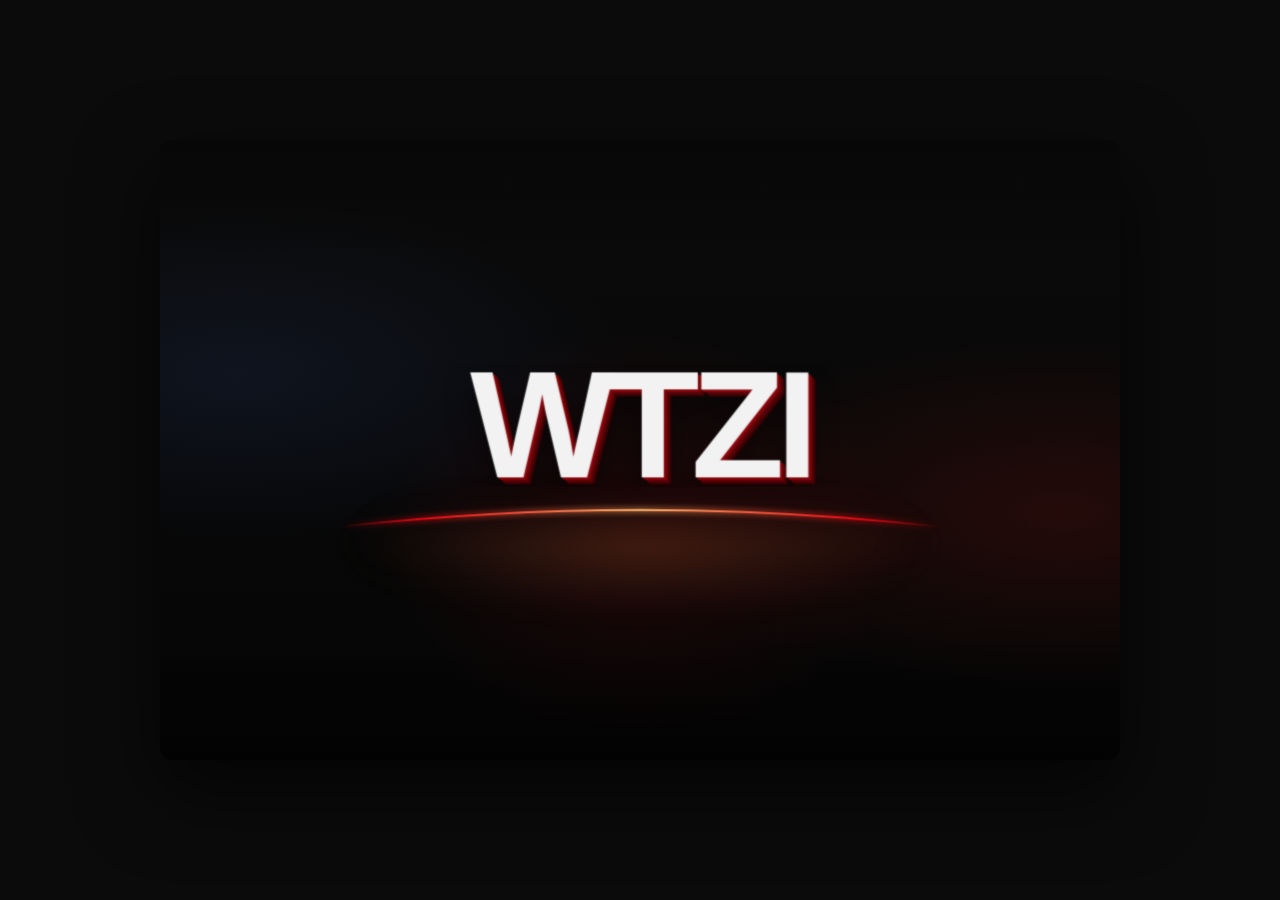
<file: artifacts/wtzi-intro/index.html>
<!DOCTYPE html>
<html lang="cs">
<head>
<meta charset="UTF-8">
<meta name="viewport" content="width=device-width, initial-scale=1.0">
<meta http-equiv="refresh" content="0; url=wtzi-intro.html">
<title>WTZI — Intro preview</title>
</head>
<body>
    <p><a href="wtzi-intro.html">Otevřít WTZI intro</a></p>
</body>
</html>
</file>
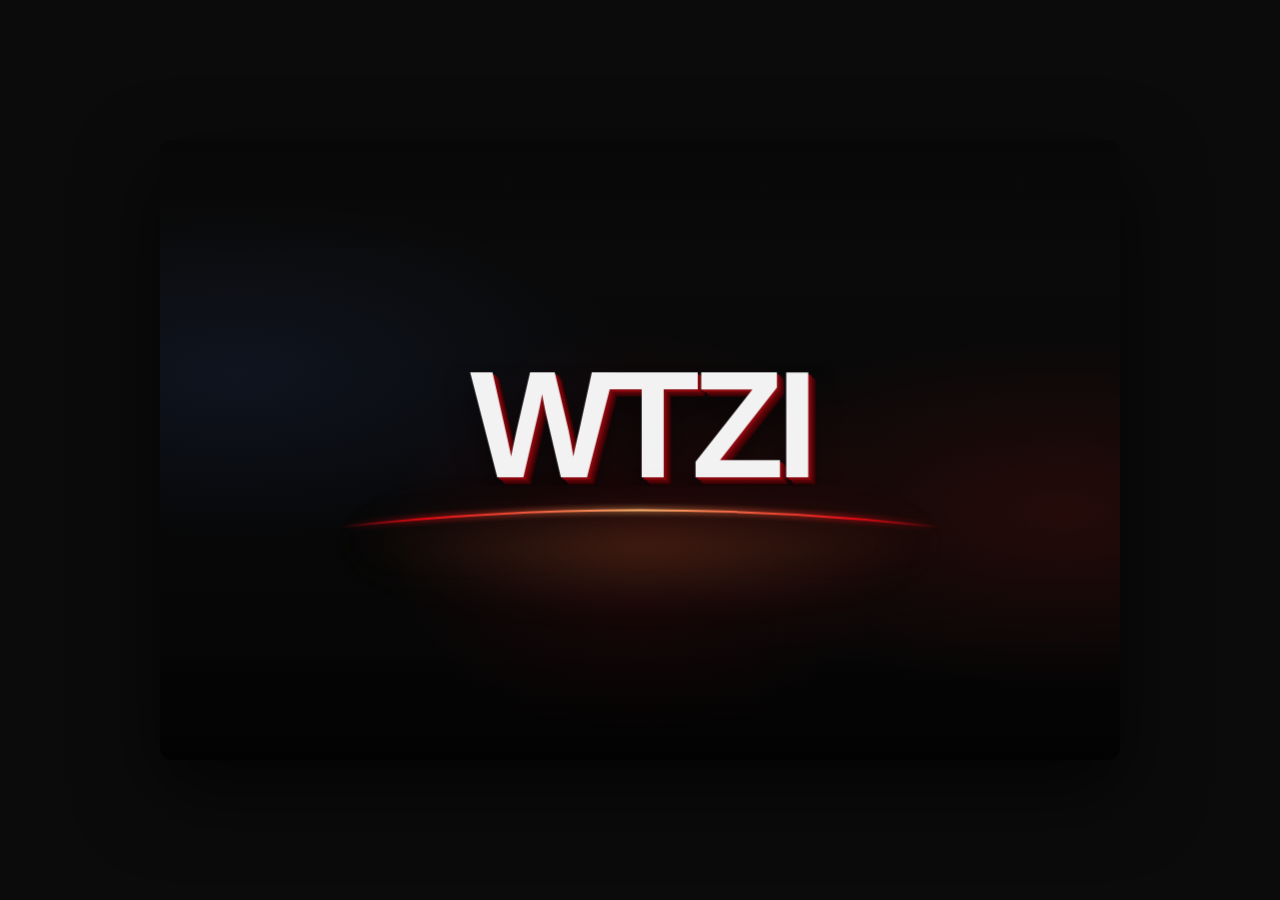
<file: artifacts/wtzi-intro/wtzi-intro.html>
<!DOCTYPE html>
<html lang="cs">
<head>
<meta charset="UTF-8">
<meta name="viewport" content="width=device-width, initial-scale=1.0">
<title>WTZI — Intro title card</title>
<style>
    :root {
        --bg: #070707;
        --deep: #050505;
        --surface: #141414;
        --red: #e50914;
        --text: #f2f2f2;
        --muted: #8c8c8c;
        --font: 'Netflix Sans', 'Helvetica Neue', Helvetica, Arial, -apple-system, 'Segoe UI', sans-serif;
    }

    * { box-sizing: border-box; margin: 0; padding: 0; }

    body {
        min-height: 100vh;
        display: grid;
        place-items: center;
        background: #0b0b0b;
        font-family: var(--font);
        overflow: auto;
    }

    .stage {
        position: relative;
        width: 960px;
        height: 620px;
        overflow: hidden;
        border-radius: 12px;
        background: var(--bg);
        box-shadow: 0 30px 80px rgba(0, 0, 0, 0.65);
    }

    .intro {
        position: absolute;
        inset: 0;
        z-index: 1;
        display: flex;
        align-items: center;
        justify-content: center;
        overflow: hidden;
        background: var(--bg);
        color: #fff;
        perspective: 1000px;
        perspective-origin: 50% 56%;
        opacity: 0;
        visibility: hidden;
        transition: opacity 0.32s ease, visibility 0.32s ease;
    }
    .stage.playing .intro { opacity: 1; visibility: visible; }
    .stage.playing.leaving .intro { opacity: 0; visibility: hidden; }

    .intro::before {
        content: '';
        position: absolute;
        inset: 0;
        z-index: 0;
        pointer-events: none;
        background:
            radial-gradient(ellipse at 8% 38%, rgba(60, 92, 170, 0.14), transparent 32%),
            radial-gradient(ellipse at 94% 60%, rgba(190, 32, 24, 0.16), transparent 34%),
            radial-gradient(ellipse at 50% 64%, rgba(229, 9, 20, 0.10), transparent 38%),
            linear-gradient(180deg, #0b0b0b 0%, #070707 55%, var(--deep) 100%);
    }
    .intro::after {
        content: '';
        position: absolute;
        inset: 0;
        z-index: 0;
        pointer-events: none;
        background: linear-gradient(180deg, rgba(0, 0, 0, 0.35), transparent 20%, transparent 80%, rgba(0, 0, 0, 0.55));
    }

    .intro-stage {
        position: relative;
        z-index: 2;
        width: min(620px, 84%);
        display: flex;
        flex-direction: column;
        align-items: stretch;
        transform-origin: 50% 56%;
    }
    .stage.playing .intro-stage {
        animation: intro-camera 2.7s cubic-bezier(0.2, 0.7, 0.2, 1) both;
    }

    .intro-mark {
        position: relative;
        overflow: hidden;
        padding: 0.06em 0 0.14em;
        text-align: center;
        perspective: 820px;
        perspective-origin: 50% 100%;
    }

    .intro-wordmark {
        position: relative;
        display: inline-block;
        color: var(--text);
        font-size: clamp(4.6rem, 16vw, 9.5rem);
        font-weight: 800;
        line-height: 0.78;
        letter-spacing: -0.055em;
        transform-origin: 50% 100%;
        transform: translateY(115%) rotateX(56deg) rotateY(-7deg) translateZ(-50px);
        text-shadow:
            0.012em 0.012em 0 #8c080e,
            0.024em 0.024em 0 #70060b,
            0.036em 0.036em 0 #540408,
            0.048em 0.048em 0 #3b0305,
            0 0.12em 0.18em rgba(0, 0, 0, 0.55);
    }
    .stage.playing .intro-wordmark {
        animation: intro-wordmark-rise 1.15s cubic-bezier(0.16, 0.84, 0.24, 1) 0.3s both;
    }

    .intro-wordmark::after {
        content: '';
        position: absolute;
        inset: 0;
        pointer-events: none;
        background: linear-gradient(105deg, transparent 32%, rgba(255, 255, 255, 0.42) 50%, transparent 68%);
        transform: translateX(-125%);
        mix-blend-mode: screen;
    }
    .stage.playing .intro-wordmark::after {
        animation: intro-wordmark-shine 0.7s 1.12s ease-in-out both;
    }

    .intro-horizon {
        display: block;
        width: 100%;
        height: clamp(30px, 5vw, 48px);
        overflow: visible;
        margin-top: 2px;
        filter: drop-shadow(0 12px 28px rgba(229, 9, 20, 0.18));
    }
    .intro-horizon-line {
        fill: none;
        stroke: url(#wtzi-horizon-gradient);
        stroke-width: 2;
        stroke-linecap: round;
        vector-effect: non-scaling-stroke;
        stroke-dasharray: 1;
        stroke-dashoffset: 1;
    }
    .intro-horizon-glow {
        fill: none;
        stroke: url(#wtzi-horizon-gradient);
        stroke-width: 8;
        stroke-linecap: round;
        vector-effect: non-scaling-stroke;
        stroke-dasharray: 1;
        stroke-dashoffset: 1;
        opacity: 0;
        filter: blur(6px);
    }
    .stage.playing .intro-horizon-line {
        animation: intro-horizon-draw 0.9s cubic-bezier(0.2, 0.8, 0.2, 1) 0.16s both;
    }
    .stage.playing .intro-horizon-glow {
        animation:
            intro-horizon-draw 0.9s cubic-bezier(0.2, 0.8, 0.2, 1) 0.16s both,
            intro-horizon-glow 1.1s ease-out 0.3s both;
    }

    .intro-stage::after {
        content: '';
        position: absolute;
        left: 0;
        right: 0;
        top: calc(100% - 16px);
        height: 90px;
        z-index: -1;
        pointer-events: none;
        background: radial-gradient(ellipse at 50% 24%, rgba(255, 150, 76, 0.18), transparent 68%);
        filter: blur(18px);
    }

    @keyframes intro-wordmark-rise {
        0% { transform: translateY(115%) rotateX(56deg) rotateY(-7deg) translateZ(-50px); }
        70% { transform: translateY(-1.5%) rotateX(-3deg) rotateY(1deg) translateZ(0); }
        100% { transform: translateY(0) rotateX(0) rotateY(0) translateZ(0); }
    }
    @keyframes intro-wordmark-shine {
        to { transform: translateX(125%); }
    }
    @keyframes intro-horizon-draw {
        to { stroke-dashoffset: 0; }
    }
    @keyframes intro-horizon-glow {
        45% { opacity: 0.5; }
        100% { opacity: 0.32; }
    }
    @keyframes intro-camera {
        0% { transform: scale(1.035) rotateX(1.2deg); }
        60% { transform: scale(1) rotateX(0deg); }
        100% { transform: scale(1.006) rotateX(0deg); }
    }

    @media (max-width: 700px) {
        .stage {
            width: 360px;
            height: 640px;
            border-radius: 16px;
        }
        .intro-stage { width: 84%; }
        .intro-mark { perspective: 660px; }
        .intro-wordmark { font-size: clamp(4rem, 19vw, 7rem); }
    }

    @media (prefers-reduced-motion: reduce) {
        .stage.playing .intro * { animation: none !important; }
        .stage.playing .intro-stage { transform: none; }
        .stage.playing .intro-wordmark { transform: none; }
        .stage.playing .intro-wordmark::after { display: none; }
        .stage.playing .intro-horizon-line,
        .stage.playing .intro-horizon-glow {
            animation: none;
            stroke-dashoffset: 0;
        }
        .stage.playing .intro-horizon-glow { opacity: 0.32; }
    }
</style>
</head>
<body>
    <div class="stage" id="stage">
        <div class="intro" aria-hidden="true">
            <div class="intro-stage">
                <div class="intro-mark" aria-hidden="true">
                    <div class="intro-wordmark">WTZI</div>
                </div>
                <svg class="intro-horizon" viewBox="0 0 800 130" preserveAspectRatio="none" aria-hidden="true">
                    <defs>
                        <linearGradient id="wtzi-horizon-gradient" x1="0%" y1="0%" x2="100%" y2="0%">
                            <stop offset="0%" stop-color="#e50914" stop-opacity="0"/>
                            <stop offset="14%" stop-color="#e50914"/>
                            <stop offset="50%" stop-color="#ffb36b"/>
                            <stop offset="86%" stop-color="#e50914"/>
                            <stop offset="100%" stop-color="#e50914" stop-opacity="0"/>
                        </linearGradient>
                    </defs>
                    <path class="intro-horizon-glow" d="M 16 104 Q 400 14 784 104" pathLength="1"/>
                    <path class="intro-horizon-line" d="M 16 104 Q 400 14 784 104" pathLength="1"/>
                </svg>
            </div>
        </div>
    </div>

    <script>
        (() => {
            const stage = document.getElementById('stage');
            const reduceMotion = !!(window.matchMedia && window.matchMedia('(prefers-reduced-motion: reduce)').matches);

            if (reduceMotion) {
                stage.classList.add('playing');
                return;
            }

            function play() {
                stage.classList.remove('playing', 'leaving');
                void stage.offsetWidth;
                stage.classList.add('playing');
                window.setTimeout(() => stage.classList.add('leaving'), 2600);
                window.setTimeout(() => stage.classList.remove('playing', 'leaving'), 3050);
            }

            play();
            window.setInterval(play, 4400);
        })();
    </script>
</body>
</html>
</file>
